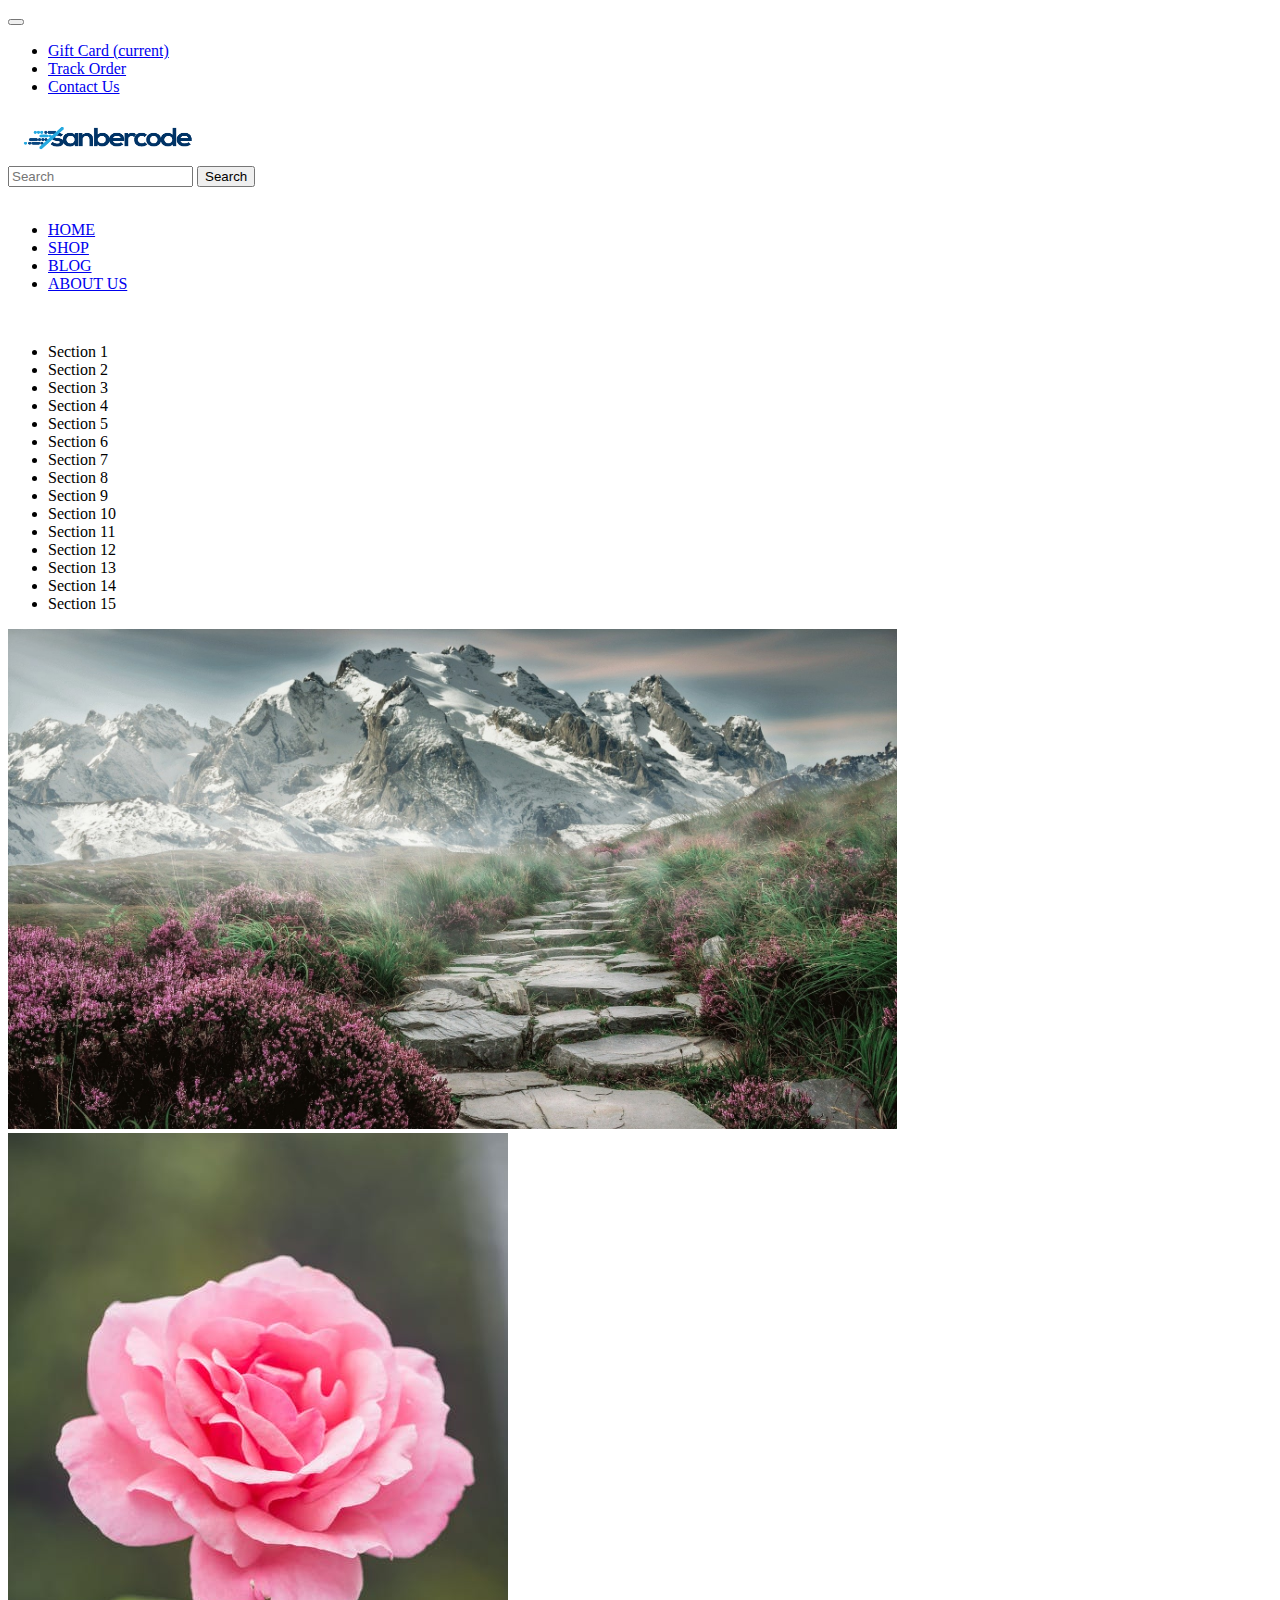
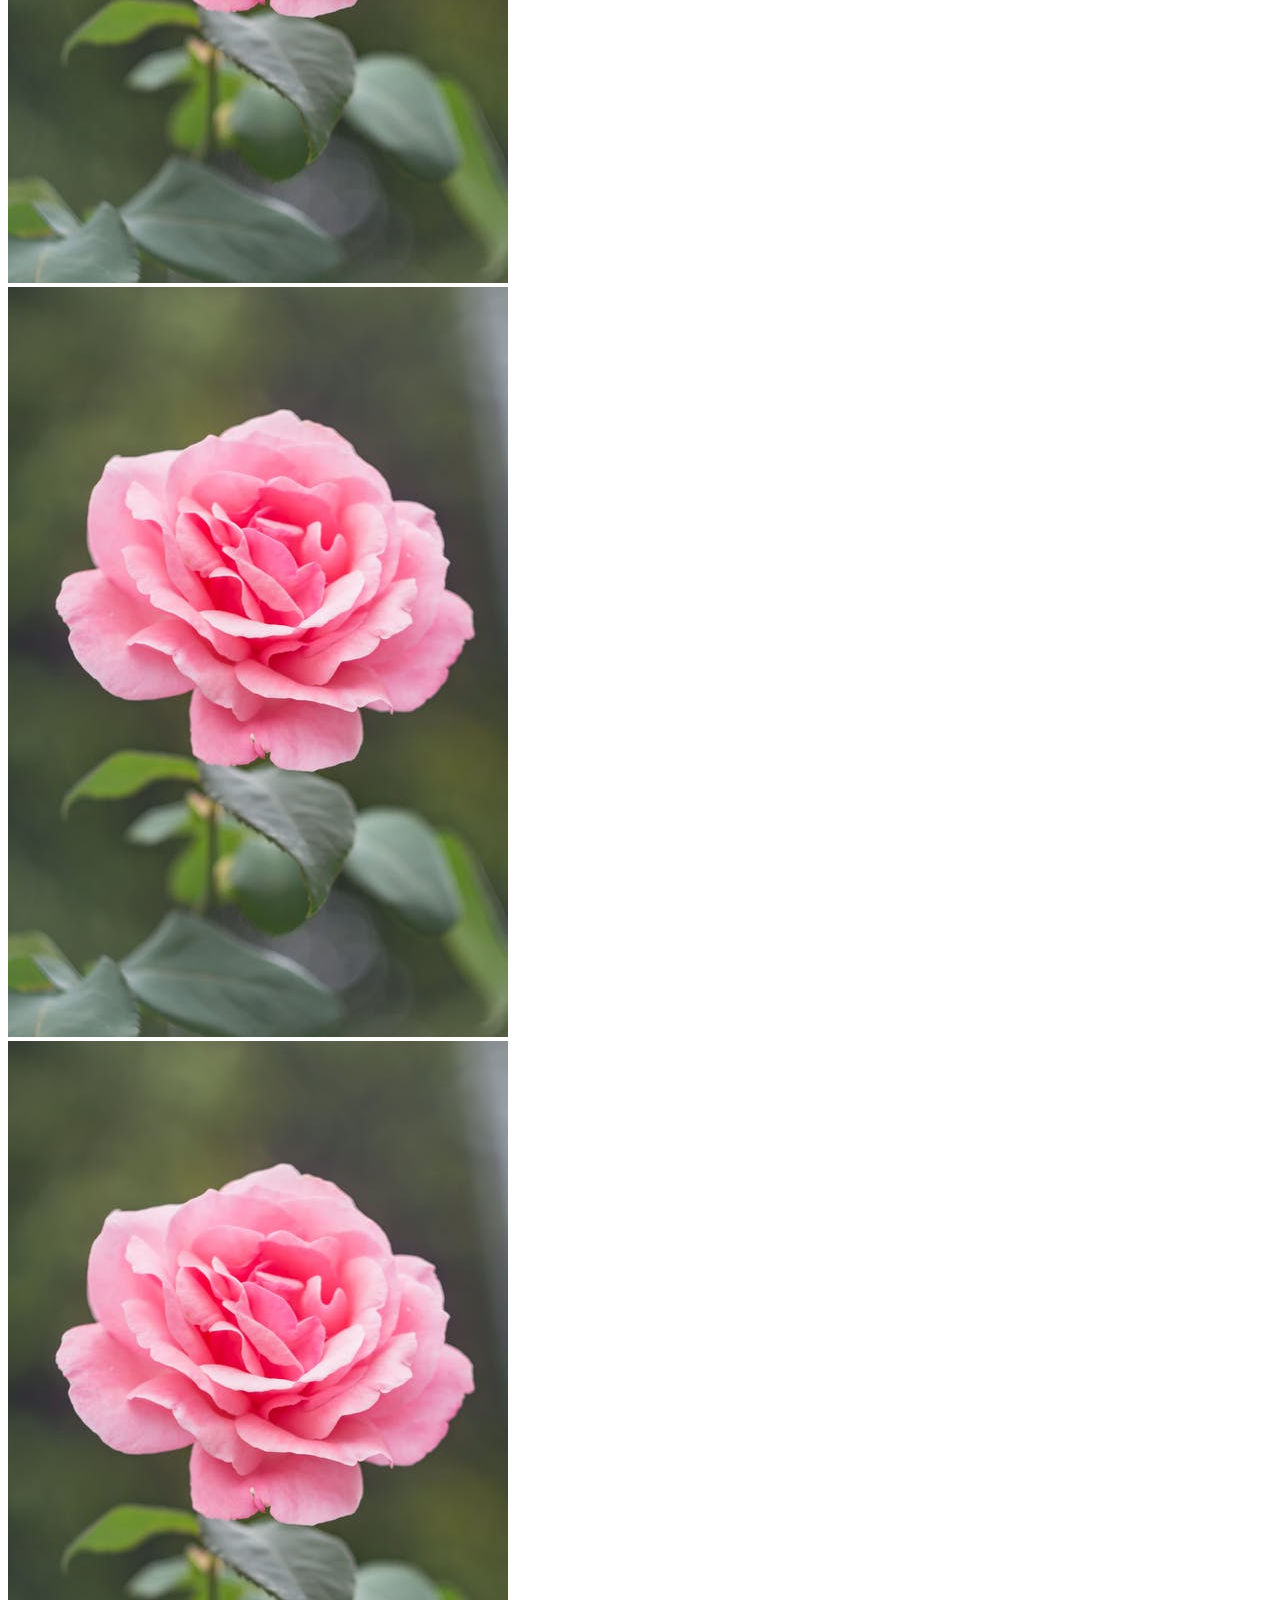
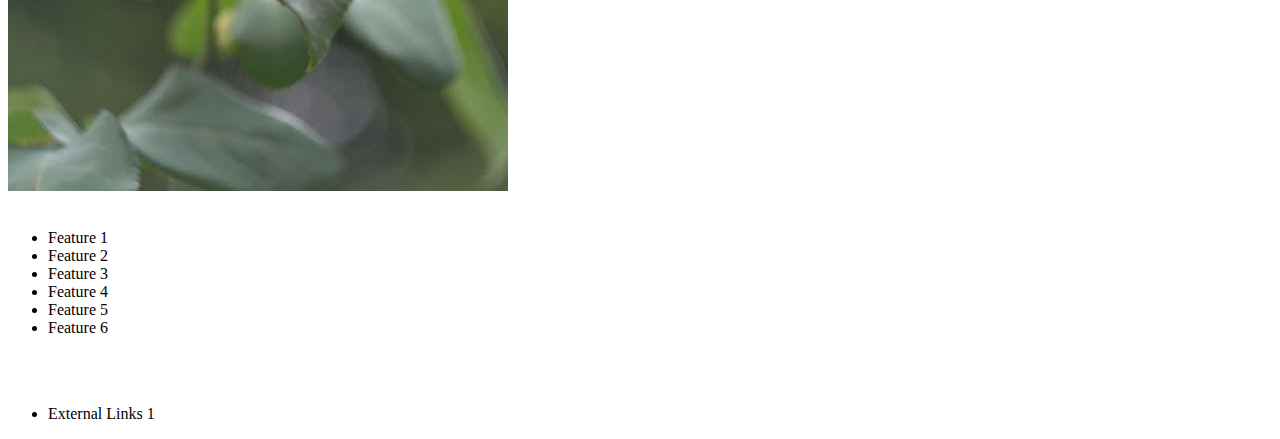
<file: Week_1/Bootstrap/index.html>
<!doctype html>
<html lang="en">
<head>
    <!-- Required meta tags -->
    <meta charset="utf-8">
    <meta name="viewport" content="width=device-width, initial-scale=1, shrink-to-fit=no">

    <!-- Bootstrap CSS -->
    <link rel="stylesheet" href="https://stackpath.bootstrapcdn.com/bootstrap/4.5.0/css/bootstrap.min.css" integrity="sha384-9aIt2nRpC12Uk9gS9baDl411NQApFmC26EwAOH8WgZl5MYYxFfc+NcPb1dKGj7Sk" crossorigin="anonymous">

    <title>Toko Online</title>
</head>
<body>
    <nav class="navbar navbar-expand-lg navbar-light bg-light">
        <button class="navbar-toggler" type="button" data-toggle="collapse" data-target="#navbarNav" aria-controls="navbarNav" aria-expanded="false" aria-label="Toggle navigation">
          <span class="navbar-toggler-icon"></span>
        </button>
        <div class="collapse navbar-collapse" id="navbarNav">
          <ul class="nav navbar-nav ml-auto">
            <li class="nav-item active">
              <a class="nav-link" href="#">Gift Card <span class="sr-only">(current)</span></a>
            </li>
            <li class="nav-item">
              <a class="nav-link" href="#">Track Order</a>
            </li>
            <li class="nav-item">
              <a class="nav-link" href="#">Contact Us</a>
            </li>
          </ul>
    </nav>
    
    <nav class="navbar navbar-expand-lg navbar-light bg-light">
        <a class="navbar-brand" href="#">
            <img src="logo.png" width="200" height="50" class="d-inline-block align-top" alt="" loading="lazy">
        </a>
        
        <div class="collapse navbar-collapse" id="navbarSupportedContent" >
            <form class="form-inline my-2 my-lg-0 ml-auto">
                    <input class="form-control mr-sm-2" type="search" placeholder="Search" aria-label="Search">
                    <button class="btn btn-outline-success my-2 my-sm-0" type="submit">Search</button>
                
            </form>
        </div>

        </div>
    </nav>

    <br>

    <nav class="navbar navbar-expand-sm bg-light justify-content-center">
        <ul class="navbar-nav">
          <li class="nav-item">
            <a class="nav-link" href="#">HOME</a>
          </li>
          <li class="nav-item">
            <a class="nav-link" href="#">SHOP</a>
          </li>
          <li class="nav-item">
            <a class="nav-link" href="#">BLOG</a>
          </li>
          <li class="nav-item">
            <a class="nav-link" href="#">ABOUT US</a>
          </li>
        </ul>
      </nav>

<br>

    <div class="row col-12">
        <div class="col-md-2 bg-light">
            <ul class="list-group">
                <li class="list-group-item">Section 1</li>
                <li class="list-group-item">Section 2</li>
                <li class="list-group-item">Section 3</li>
                <li class="list-group-item">Section 4</li>
                <li class="list-group-item">Section 5</li>
                <li class="list-group-item">Section 6</li>
                <li class="list-group-item">Section 7</li>
                <li class="list-group-item">Section 8</li>
                <li class="list-group-item">Section 9</li>
                <li class="list-group-item">Section 10</li>
                <li class="list-group-item">Section 11</li>
                <li class="list-group-item">Section 12</li>
                <li class="list-group-item">Section 13</li>
                <li class="list-group-item">Section 14</li>
                <li class="list-group-item">Section 15</li>
            </ul>
        </div>

        <div class="col-md-8">
            <div class="jumbotron col-md-12">
                <img src="nature.jpg" style="height: 500px;">
            </div>
              
            <div class="row col-12">
                <div class="card-deck">
                    <div class="card col-4">
                        <img src="flower_1.jpeg" class="card-img-top" >
                    </div>
                    <div class="card col-4">
                        <img src="flower_1.jpeg" class="card-img-top" alt="...">
                        <div class="card-body">
                        </div>
                    </div>
                    <div class="card col-4">
                        <img src="flower_1.jpeg" class="card-img-top" alt="...">
                    </div>
                </div>

                    
        </div>

        
    </div>

    <div class="col-md-2 bg-light">
        <ul class="list-group">
            <br>
            <li class="list-group-item">Feature 1</li>
            <li class="list-group-item">Feature 2</li>
            <li class="list-group-item">Feature 3</li>
            <li class="list-group-item">Feature 4</li>
            <li class="list-group-item">Feature 5</li>
            <li class="list-group-item">Feature 6</li>

        </ul>
        <br>
        <br>
            <ul class="list-group">
                <li class="list-group-item">External Links 1</li>    
            </ul>
        </div>
    </div>

    
    <div>

    </div>




    



    <!-- Optional JavaScript -->
    <!-- jQuery first, then Popper.js, then Bootstrap JS -->
    <script src="https://code.jquery.com/jquery-3.5.1.slim.min.js" integrity="sha384-DfXdz2htPH0lsSSs5nCTpuj/zy4C+OGpamoFVy38MVBnE+IbbVYUew+OrCXaRkfj" crossorigin="anonymous"></script>
    <script src="https://cdn.jsdelivr.net/npm/popper.js@1.16.0/dist/umd/popper.min.js" integrity="sha384-Q6E9RHvbIyZFJoft+2mJbHaEWldlvI9IOYy5n3zV9zzTtmI3UksdQRVvoxMfooAo" crossorigin="anonymous"></script>
    <script src="https://stackpath.bootstrapcdn.com/bootstrap/4.5.0/js/bootstrap.min.js" integrity="sha384-OgVRvuATP1z7JjHLkuOU7Xw704+h835Lr+6QL9UvYjZE3Ipu6Tp75j7Bh/kR0JKI" crossorigin="anonymous"></script>
</body>
</html>
</file>
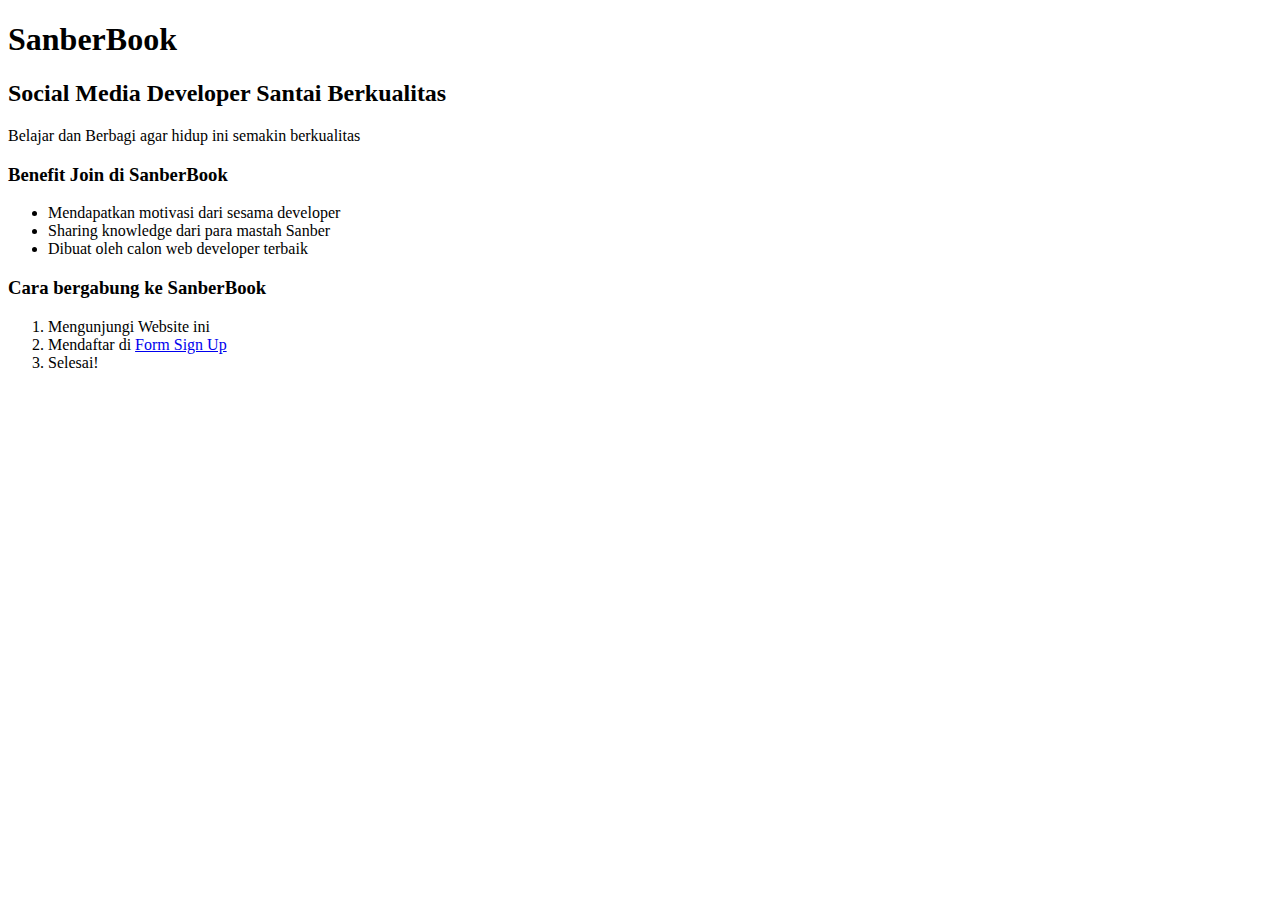
<file: Week_1/HTML/index.html>
<!DOCTYPE html>
<html lang="en">
<head>
    <meta charset="UTF-8">
    <meta name="viewport" content="width=device-width, initial-scale=1.0">
    <title>Index</title>
</head>
<body>
    <h1>
        SanberBook
    </h1>
    
    <h2>
        Social Media Developer Santai Berkualitas
    </h2>

    <p>
        Belajar dan Berbagi agar hidup ini semakin berkualitas
    </p>

    <h3>
        Benefit Join di SanberBook
    </h3>

    <ul>
        <li>
            Mendapatkan motivasi dari sesama developer
        </li>

        <li>
            Sharing knowledge dari para mastah Sanber
        </li>

        <li>
            Dibuat oleh calon web developer terbaik
        </li>
    </ul>

    <h3>
        Cara bergabung ke SanberBook
    </h3>

    <ol>
        <li>
            Mengunjungi Website ini
        </li>

        <li>
            Mendaftar di <a href="form.html">Form Sign Up</a>
        </li>

        <li>
            Selesai!
        </li>
    </ol>
</body>
</html>
</file>
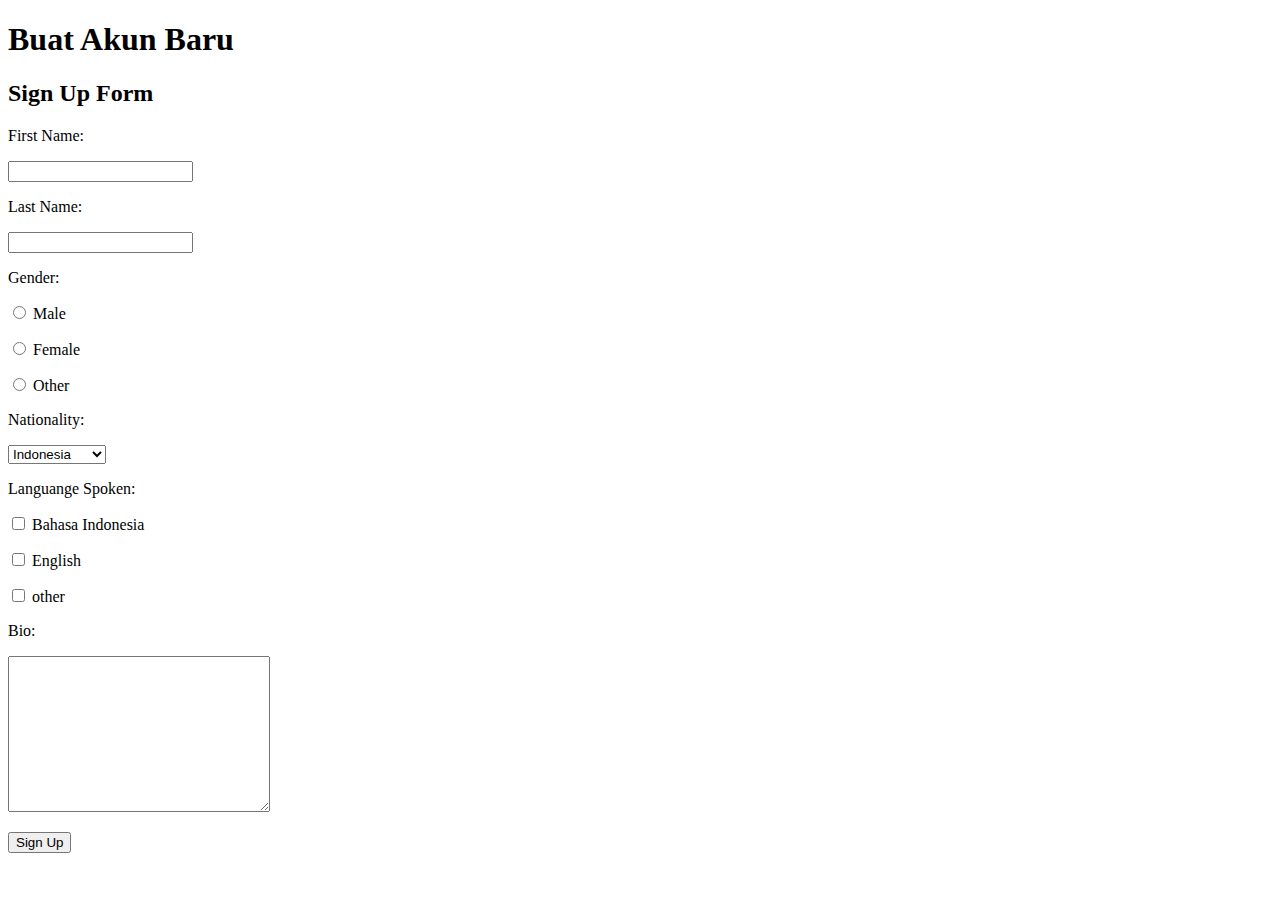
<file: Week_1/HTML/form.html>
<!DOCTYPE html>
<html lang="en">
<head>
    <meta charset="UTF-8">
    <meta name="viewport" content="width=device-width, initial-scale=1.0">
    <title>Form</title>
</head>
<body>
    <h1>
        Buat Akun Baru
    </h1>

    <h2>
        Sign Up Form
    </h2>

    <form action="welcome.html">

        <label for="first_name">
            First Name:
        </label>

        <p>
            <input type="text" name="first_name">
        </p>

        <label for="last_name">
            Last Name:
        </label>

        <p>
            <input type="text" name="last_name" >
        </p>

        <label for="gender">
            Gender:
        </label>

        <p>
            <input type="radio" name="gender" value="Male"> Male
        </p>

        <p>
            <input type="radio" name="gender" value="Female"> Female
        </p>

        <p>
            <input type="radio" name="gender" value="Other"> Other
        </p>

        <label for >
            Nationality:
        </label>

        <p>
            <select name="nationality">

                <option value="Indonesian">
                    Indonesia
                </option>

                <option value="Singaporenan">
                    Singaporean
                </option>
                
                <option value="Malaysian">
                    Malaysian
                </option>

                <option value="Australian">
                    Australian
                </option>

            </select>
        </p>
        
        <label for="Nationality">
            Languange Spoken:
        </label>
    
        <p>
            <input type="checkbox" name="nationality_indo" value="Bahasa Indonesia"> Bahasa Indonesia
        </p>

        <p>
            <input type="checkbox" name="nationality_english" value="English"> English
        </p>

        <p>
            <input type="checkbox" name="nationality_other" value="Other"> other
        </p>

        <label for="bio">
            Bio:
        </label>
    
        <p>
            <textarea name="bio" cols="30" rows="10">

            </textarea>
        </p>

        <button type="submit">Sign Up</button>
    </form>
    


</body>
</html>
</file>
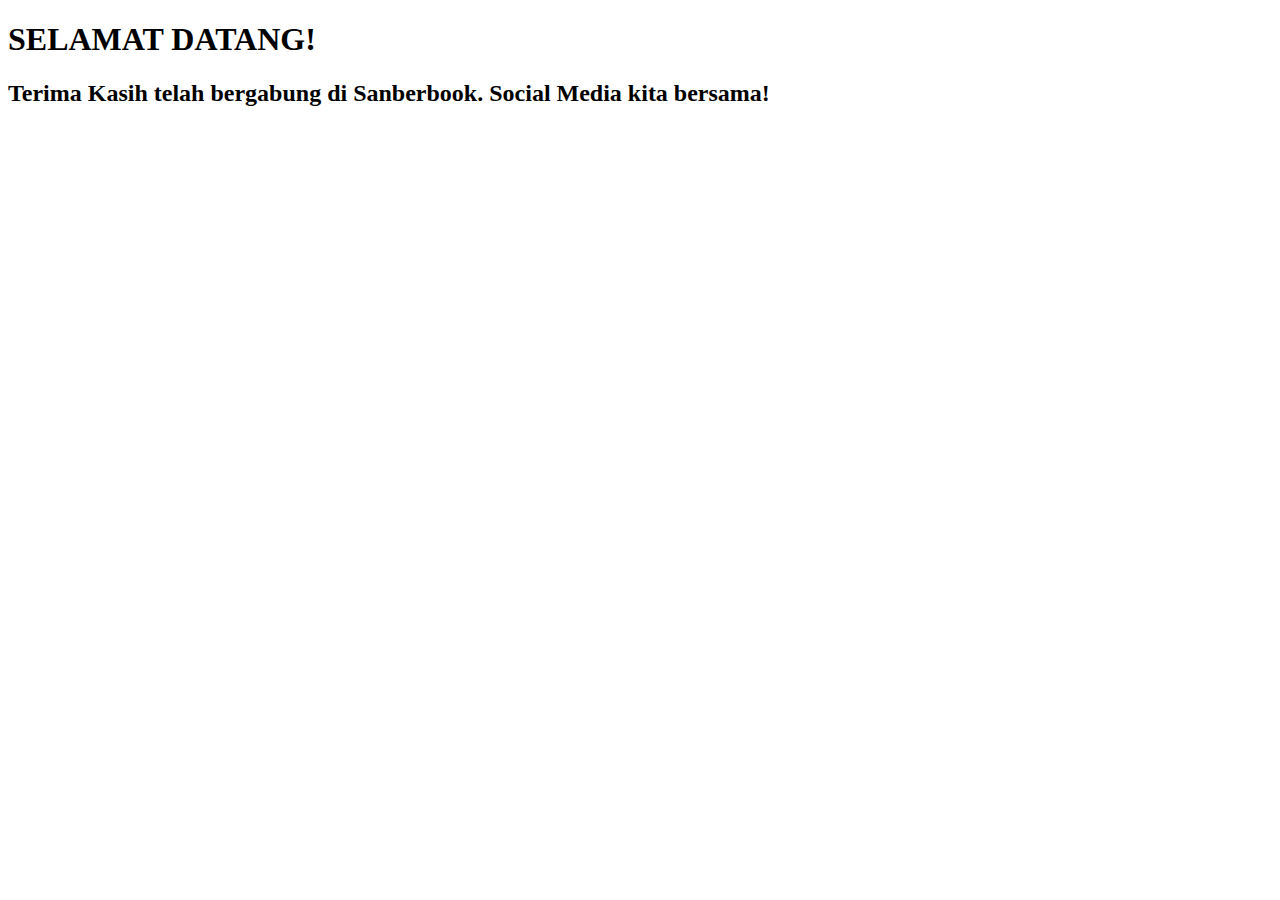
<file: Week_1/HTML/welcome.html>
<!DOCTYPE html>
<html lang="en">
<head>
    <meta charset="UTF-8">
    <meta name="viewport" content="width=device-width, initial-scale=1.0">
    <title>Welcome</title>
</head>
<body>
    <h1>
        SELAMAT DATANG!
    </h1>

    <h2>
        Terima Kasih telah bergabung di Sanberbook. Social Media kita bersama!
    </h2>
</body>
</html>
</file>
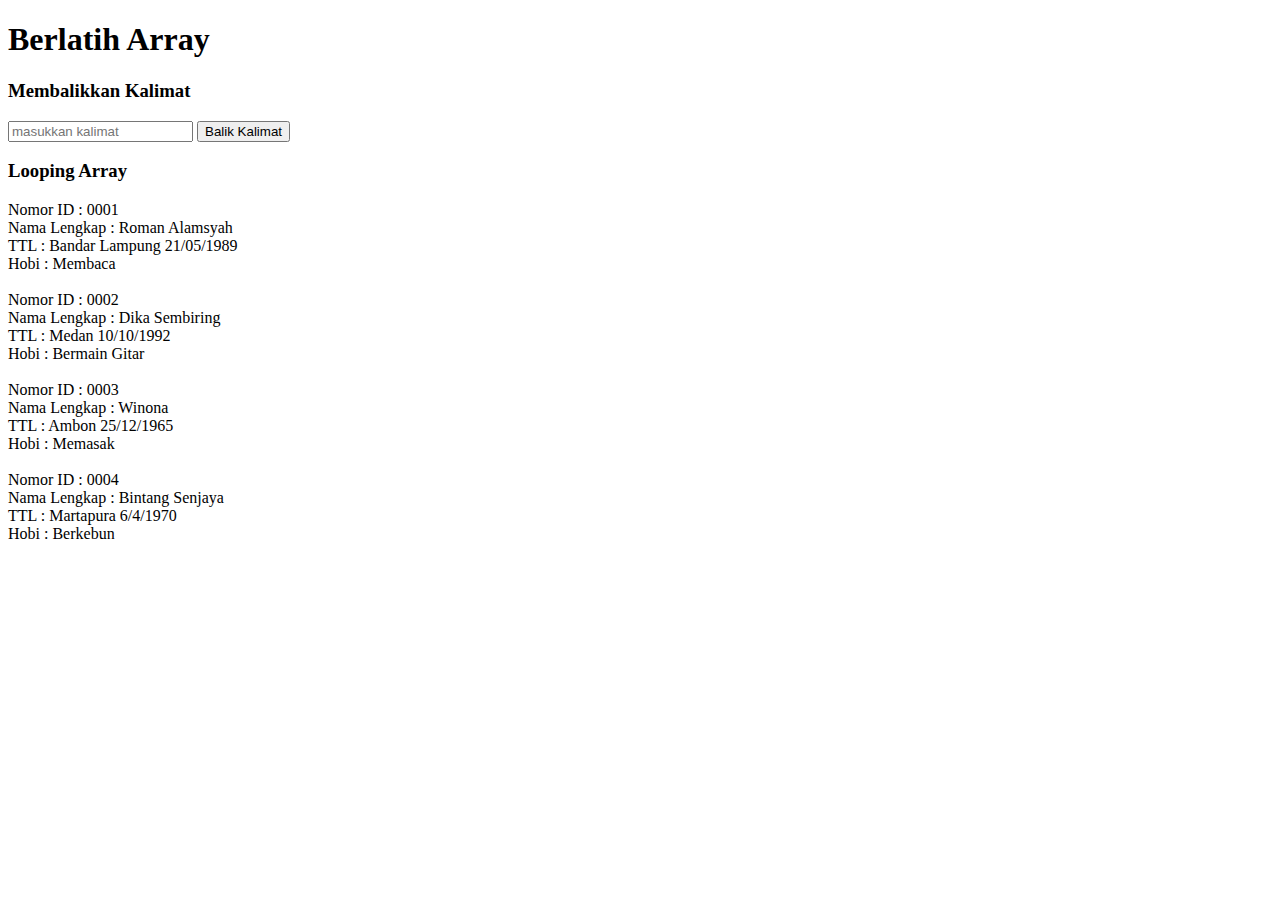
<file: Week_1/Javascript/array.html>
<!DOCTYPE html>
<html lang="en">
<head>
    <meta charset="UTF-8">
    <meta name="viewport" content="width=device-width, initial-scale=1.0">
    <meta http-equiv="X-UA-Compatible" content="ie=edge">
    <title>Array</title>
</head>
<body>

    <h1>Berlatih Array</h1>

    <h3>Membalikkan Kalimat</h3>
    <form action="#" id="balikString">
        <input type="text" id="word" placeholder="masukkan kalimat">
        <input type="submit" value="Balik Kalimat">
    </form>
    <div id="jawaban1" style="margin-top: 10px"></div>
    
    <h3>Looping Array</h3>
    <div id="jawaban2"></div>


    <script>
        /* 
            SOAL NO. 1 Balik Kalimat 
            Tipe data String dapat dilihat sebagai tipe data array. Kita dapat mengakses karakter-karakter pada sebuah string seperti mengakses elemen pada array.
            Buatlah sebuah fungsi dengan nama balikString(). Fungsi ini akan menerima argumen sebuah string dan mengembalikan kebalikannya.
            
            Catatan: TIDAK Boleh menggunakan reverse, wajib dengan looping!

            Contoh: 
            balikString("abduh coding") 
            akan memberikan output: "gnidoc hudba"

            Hint: Gunakan properti length dari string untuk mencari tahu panjang string
        */
        // Code Kamu di sini
 
        var i;

        var backString  =   "";

        function balikString(kalimat)
        {

            for(i = kalimat.length - 1; i >= 0 ; i--)
            {
                backString      +=  kalimat[i];
            }    

            return backString;
        }

        // Driver Code, jangan diganggu!
        var formBalikString = document.getElementById("balikString")
        formBalikString.addEventListener("submit", function(e) {
            e.preventDefault()
            var word = document.getElementById("word").value
            var reverseWord = balikString(word)

            document.getElementById("jawaban1").innerHTML = reverseWord
        })

        
        
        /* 
            SOAL NO. 2 LOOPING PADA ARRAY
            Buatlah sebuah fungsi dengan nama dataHandling() dengan sebuah parameter untuk menerima argumen. Argumen yang akan diterima adalah sebuah array yang berisi beberapa array sejumlah n. Contoh input dapat dilihat dibawah:

            var input = [
                ["0001", "Roman Alamsyah", "Bandar Lampung", "21/05/1989", "Membaca"],
                ["0002", "Dika Sembiring", "Medan", "10/10/1992", "Bermain Gitar"],
                ["0003", "Winona", "Ambon", "25/12/1965", "Memasak"],
                ["0004", "Bintang Senjaya", "Martapura", "6/4/1970", "Berkebun"]
            ]

            Tugas kamu adalah mengimplementasikan fungsi dataHandling agar dapat menampilkan data-data pada dari argumen seperti di bawah ini:

            Nomor ID:  0001
            Nama Lengkap:  Roman Alamsyah
            TTL:  Bandar Lampung 21/05/1989
            Hobi:  Membaca

            Nomor ID:  0002
            Nama Lengkap:  Dika Sembiring
            TTL:  Medan 10/10/1992
            Hobi:  Bermain Gitar

            Nomor ID:  0003
            Nama Lengkap:  Winona
            TTL:  Ambon 25/12/1965
            Hobi:  Memasak

            Nomor ID:  0004
            Nama Lengkap:  Bintang Senjaya
            TTL:  Martapura 6/4/1970
            Hobi:  Berkebun

        */

        var input = [
                ["0001", "Roman Alamsyah", "Bandar Lampung", "21/05/1989", "Membaca"],
                ["0002", "Dika Sembiring", "Medan", "10/10/1992", "Bermain Gitar"],
                ["0003", "Winona", "Ambon", "25/12/1965", "Memasak"],
                ["0004", "Bintang Senjaya", "Martapura", "6/4/1970", "Berkebun"]
            ]
        
        // Code kamu di sini, lakukan looping terhadap input di atas

        var simpanNama      =   "";
        var simpanAsal      =   "";
        var simpanNomor     =   "";
        var simpanNama      =   "";
        var simpanAsal      =   "";
        var simpanTTL       =   "";
        var simpanHobi      =   "";  
        
        var simpanData      =   "";
        var total_data;
        var nama

        function dataHandling(inputArray)
        {
            total_data      =   inputArray.length;
            
            for(i = 0; i < total_data ; i++)
            {
                simpanNomor     =      inputArray[i][0];
                simpanNama      =      inputArray[i][1];    
                simpanAsal      =      inputArray[i][2];    
                simpanTTL       =      inputArray[i][3];
                simpanHobi      =      inputArray[i][4];

                simpanData      +=      "Nomor ID       :   "   +   simpanNomor +
                                        "<br>Nama Lengkap   :   "   +   simpanNama  +
                                        "<br>TTL            :   "   +   simpanAsal  +   " "     +   simpanTTL   +
                                        "<br>Hobi           :   "   +   simpanHobi  +   "<br><br>";
            }

            return simpanData
        }
        var jawaban2        =   dataHandling(input);

        document.getElementById("jawaban2").innerHTML = jawaban2  

    </script>
    
</body>
</html>
</file>
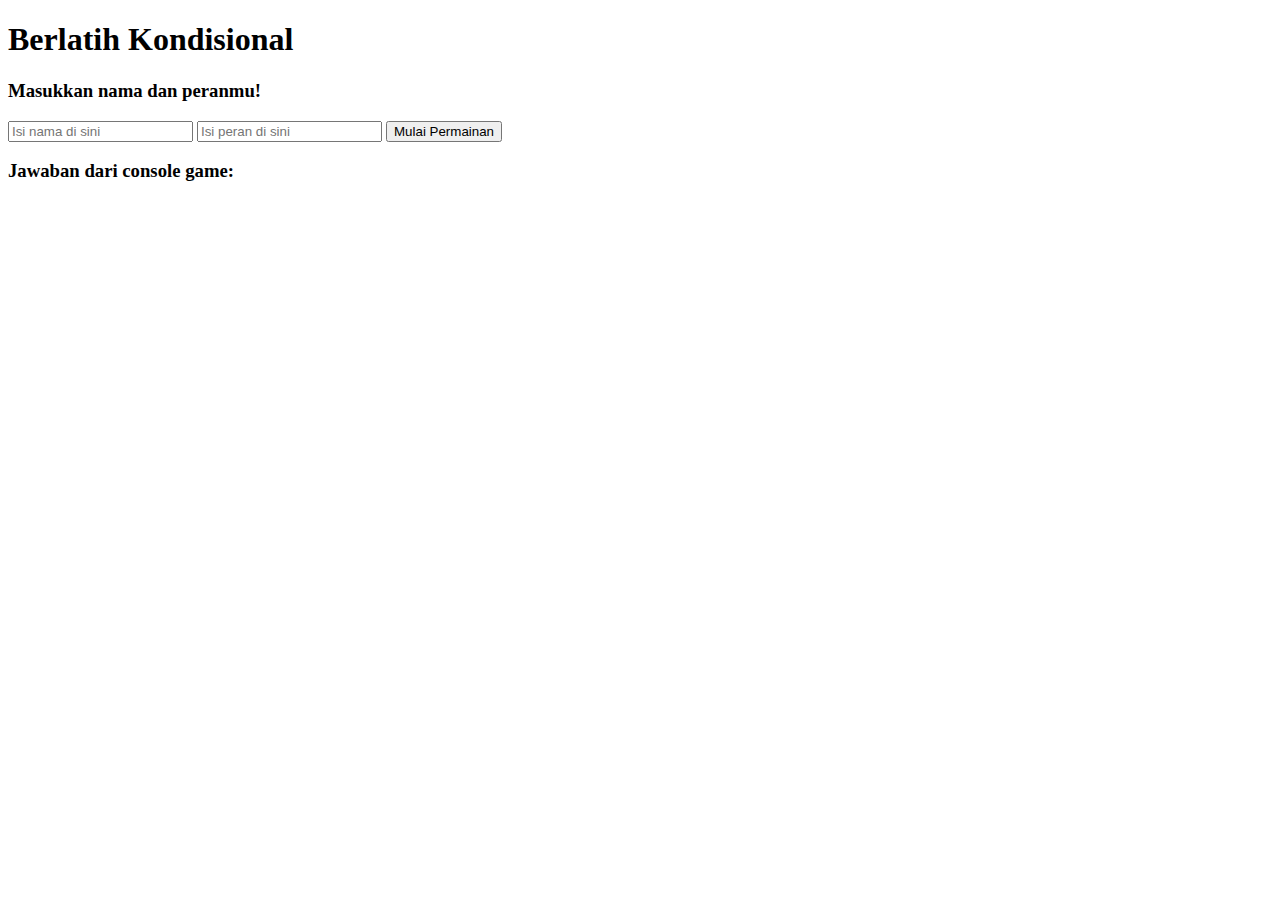
<file: Week_1/Javascript/conditional.html>
<!DOCTYPE html>
<html lang="en">
<head>
    <meta charset="UTF-8">
    <meta name="viewport" content="width=device-width, initial-scale=1.0">
    <meta http-equiv="X-UA-Compatible" content="ie=edge">
    <title>Conditional HTML</title>
</head>
<body>
    <h1>Berlatih Kondisional</h1>
    
    <h3>Masukkan nama dan peranmu!</h3>
    <form action="#" id="formConditional">
        <input type="text" id="name" placeholder="Isi nama di sini">
        <input type="text" id="role" placeholder="Isi peran di sini">
        <input type="submit" value="Mulai Permainan">
    </form>

    <h3>Jawaban dari console game: </h3>
    <div id="jawaban">

    </div>
</body>

<script>

    var form = document.getElementById("formConditional")
    var jawaban = document.getElementById("jawaban")

    form.addEventListener("submit", function(e) {
        e.preventDefault()

        /* 
            ATURAN PERMAINAN 
            // Output untuk Input nama = '' dan peran = ''
            // => "Nama harus diisi!"
    
            //Output untuk Input nama = 'Mikael' dan peran = ''
            // => "Halo Mikael, Pilih peranmu untuk memulai game!"
    
            //Output untuk Input nama = 'Nina' dan peran 'Penyihir'
            // => "Selamat datang di Dunia Werewolf, Nina"
            // => "Halo Penyihir Nina, kamu dapat melihat siapa yang menjadi Werewolf!"
    
            //Output untuk Input nama = 'Danu' dan peran 'Werewolf'
            // => "Selamat datang di Dunia Werewolf, Danu"
            // "Halo Werewolf Danu, kamu dapat memilih siapa untuk dimakan malam ini!"
    
            //Output untuk Input nama = 'Zero' dan peran 'Rakjel'
            // => "Selamat datang di Dunia Werewolf, Zero"
            // => "Halo Rakjel Zero, Kamu menjadi rakyat jelata "
    
            PETUNJUK MENGERJAKAN
            1. Buat Kondisional agar output dari konsol sesuai yang diharapkan
            2. masukkan lah jawaban dari kondisi yang diberikan oleh User ke dalam variabel jawabanKonsol
        */

        // Tuliskan Code kamu di sini
        var name = document.getElementById("name").value
        var role = document.getElementById("role").value       
        var outputResult;
        // buatlah kondisional berdasarkan dua variabel di atas yaitu name dan role, ketentuannya dapat dibaca di atas

        if ((name == "" )&& (role == ""))
        {
            outputResult            =   "Nama harus diisi!";
        }
        
        else

        if((name == "Mikael") && (role == ""))
        {
            outputResult            =   "Halo " + name + ", Pilih peranmu untuk memulai game!"
        }

        else

        if((name == "Nina") && (role == "Penyihir"))
        {
            outputResult            =   "Selamat datang di Dunia Werewolf, " + name +
                                        "<br>Halo " + role + " " + name + ", kamu dapat melihat siapa yang menjadi Werewolf!";
        }

        else

        if((name == "Danu") && (role == "Werewolf"))
        {
            outputResult            =   "Selamat datang di Dunia Werewolf, " + name +
                                        "<br>Halo " + role + " " + name + ", kamu dapat memilih siapa untuk dimakan malam ini!";
        }

        else

        if((name == "Zero") && (role == "Rakjel"))
        {
            outputResult            =   "Selamat datang di Dunia Werewolf, " + name +
                                        "<br>Halo " + role + " " + name + ", Kamu menjadi rakyat jelata";
        }

        else
        {
            outputResult            =   "Tidak ada nama ataupun role yang terdaftar" +
                                        "<br>Silahkan masukkan nama maupun role yang sesuai";
        }

        var jawabanKonsol           =   outputResult;
        // Code Sampai sini

        jawaban.innerHTML = jawabanKonsol
    })
        

</script>
</html>
</file>
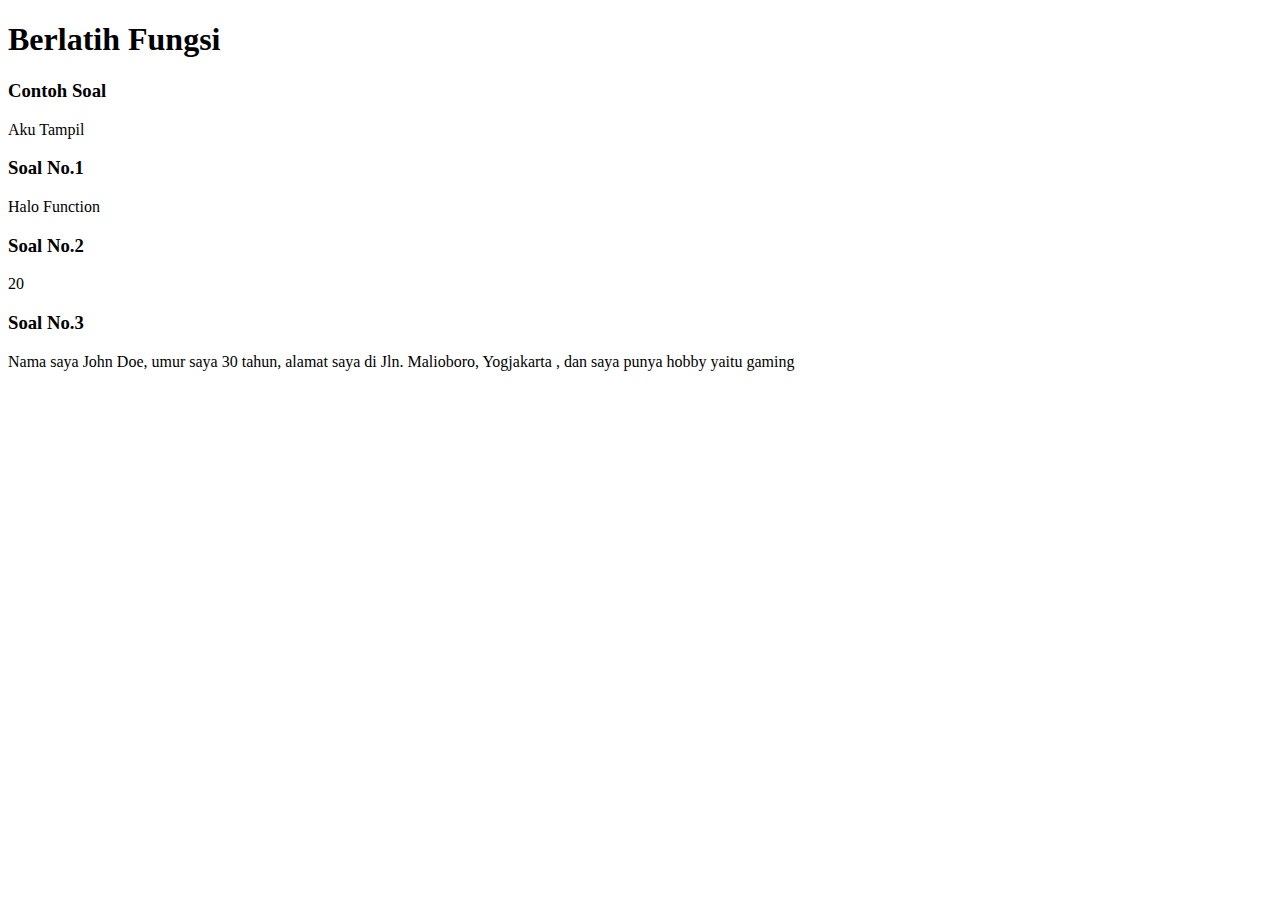
<file: Week_1/Javascript/function.html>
<!DOCTYPE html>
<html lang="en">
<head>
    <meta charset="UTF-8">
    <meta name="viewport" content="width=device-width, initial-scale=1.0">
    <meta http-equiv="X-UA-Compatible" content="ie=edge">
    <title>Function</title>
</head>
<body>
    <h1>Berlatih Fungsi</h1>

    <h3>Contoh Soal</h3>
    <div id="contohJawaban">

    </div>

    <h3>Soal No.1</h3>
    <div id="jawaban1">

    </div>

    <h3>Soal No.2</h3>
    <div id="jawaban2">

    </div>

    <h3>Soal No.3</h3>
    <div id="jawaban3">

    </div>

    <script>

        // CONTOH
        // Kamu diminta untuk membuat fungsi bernama tampilkan() untuk menampilkan "Aku Tampil" pada halaman html. 

        // Jawaban CONTOH
        function tampilkan() {
            document.getElementById("contohJawaban").innerHTML = "Aku Tampil"
        }

        //Jalankan function 
        tampilkan()

        // Soal No. 1 Fungsi Teriak
        /* 
            Buatlah sebuah fungsi bernama teriak(), yang mengembalikan nilai berupa "Halo Function!", yang kemudian akan ditampilkan di halaman html.
            Tampilkan dengan cara document.getElementById("jawaban1").innerHTML seperti di CONTOH.
        */

        
        function teriak() {
            // Tulis Code mulai di sini

            document.getElementById("jawaban1").innerHTML       =   "Halo Function";

            // Tampilkan dengan cara document.getElementById("jawaban1").innerHTML seperti di CONTOH.
        }
        
        // Jalankan function teriak
        teriak()

        // Soal No. 2 Fungsi Kalikan
        /* 
            Buatlah sebuah fungsi bernama kalikan(), yang mengembalikan nilai berupa hasil kali dari dua parameter yang dikirim.
            CONTOH OUTPUT: 
            kalikan(5, 4) akan memberikan output 20
            Tampilkan jawaban dengan cara document.getElementById("jawaban2").innerHTML seperti di CONTOH
        */

        
        function kalikan(num1, num2) {
            // Code kamu mulai dari sini

            var total = num1 * num2;
            document.getElementById("jawaban2").innerHTML           =   total;

            // Tampilkan jawaban dengan cara document.getElementById("jawaban2").innerHTML seperti di CONTOH
        }
        


        // Jalankan function kalikan
        kalikan(5, 4)

        // Soal No. 3 Fungsi buatKalimat
        /* 
            Buatlah sebuah fungsi bernama buatKalimat(), yang akan memproses seluruh parameter yang diinput menjadi satu kalimat berikut: "Nama saya [Name], umur saya [Age] tahun, alamat saya di [Address], dan saya punya hobby yaitu [hobby]!"

            CONTOH: 
            var name = "Agus";
            var age = 30;
            var address = "Jln. Malioboro, Yogjakarta";
            var hobby = "gaming";

            var kalimatBaru = buatKalimat(name,age,address,hobby);
            Akan menampilkan : 
            "Nama saya Agus, umur saya 30 tahun, alamat saya di Jln. Malioboro, Yogjakarta, dan saya punya hobby yaitu gaming!"
            Tampilkan dengan cara document.getElementById("jawaban3").innerHTML seperti di CONTOH
        */
    
        function buatKalimat(nama, umur, alamat, hobi) {
            // Code kamu mulai dari sini

            var nameInside          =   nama;
            var ageInside           =   umur;
            var addressInside       =   alamat;
            var hobbyInside         =   hobi;

            var kalimat             =   "Nama saya " + nameInside + ", umur saya " + ageInside +
                                        " tahun, alamat saya di " + addressInside + " , dan saya punya hobby" +
                                        " yaitu " + hobbyInside;

            document.getElementById("jawaban3").innerHTML               =   kalimat;
            
            // Tampilkan dengan cara document.getElementById("jawaban3").innerHTML seperti di CONTOH.
        }


        // Jalankan function buatKalimat
        var name = "John Doe";
        var age = 30;
        var address = "Jln. Malioboro, Yogjakarta";
        var hobby = "gaming";
        buatKalimat(name, age, address, hobby);
    </script>
</body>


</html>
</file>
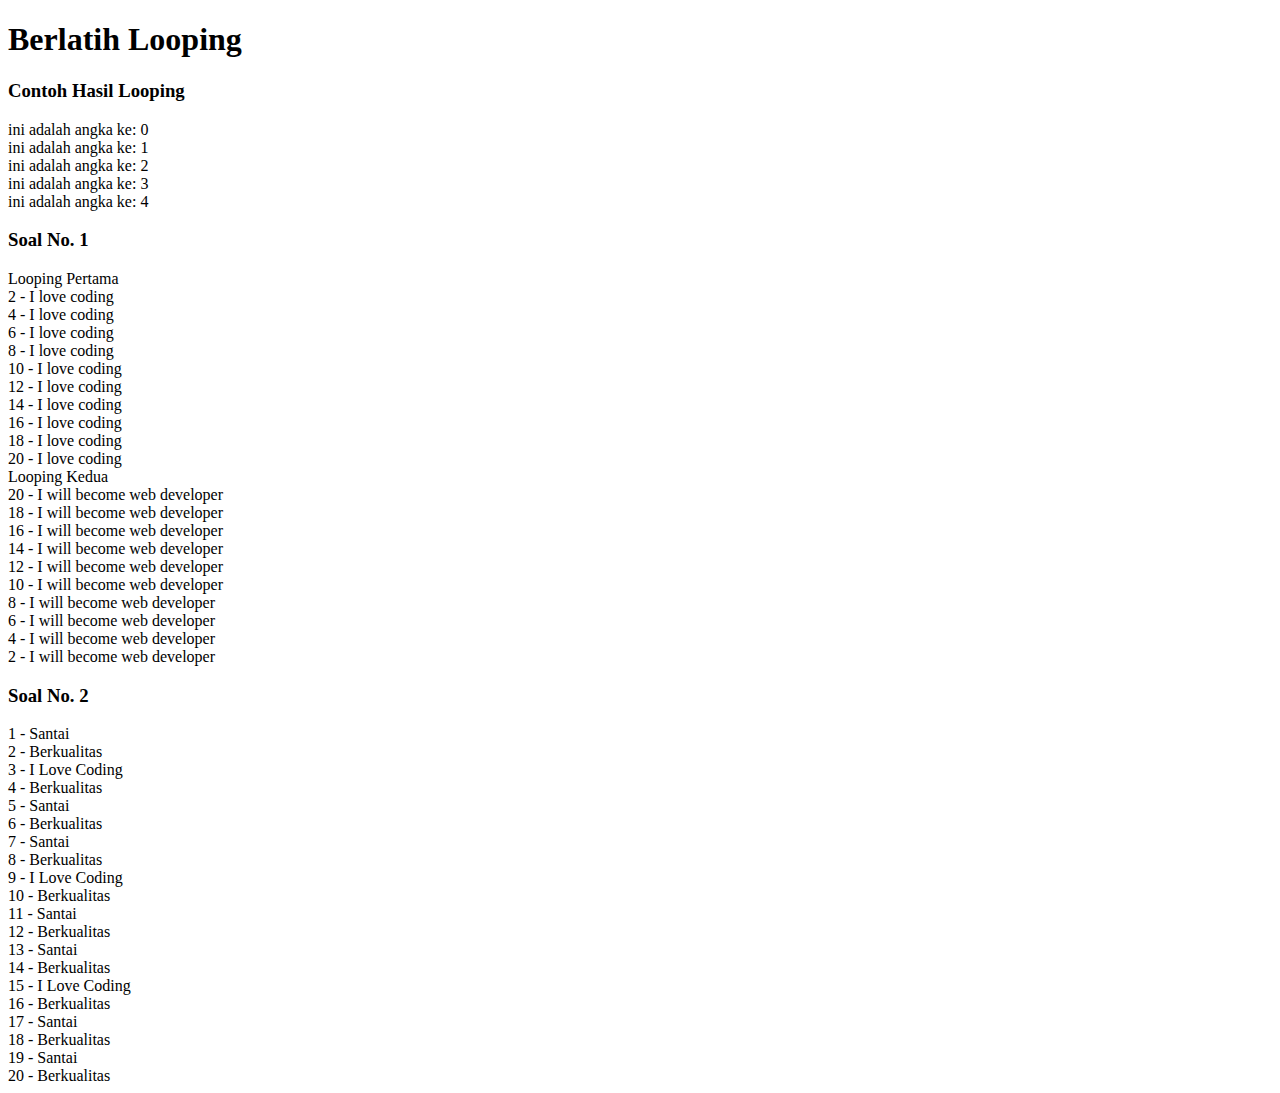
<file: Week_1/Javascript/Looping.html>
<!DOCTYPE html>
<html lang="en">
<head>
    <meta charset="UTF-8">
    <meta name="viewport" content="width=device-width, initial-scale=1.0">
    <meta http-equiv="X-UA-Compatible" content="ie=edge">
    <title>Looping</title>

</head>
<body>
    <h1>Berlatih Looping</h1>
    <h3>Contoh Hasil Looping</h3>
    <div id="example">

    </div>
    <h3>Soal No. 1</h3>
    <div id="jawaban1">

    </div>
    <h3>Soal No. 2</h3>
    <div id="jawaban2"></div>


    <script>
        // Contoh untuk melakukan looping dengan for
        var jawabanContoh = ""
        for (var i = 0; i < 5; i++) {
            jawabanContoh += "ini adalah angka ke: " + [i] + "<br>"
            
        }
        
        // Driver Code
        document.getElementById("example").innerHTML = jawabanContoh
    
    
        // Soal No. 1 Looping menggunakan While
        /* 
            Pada tugas ini kamu diminta untuk melakukan looping dalam JavaScript dengan menggunakan syntax while. Untuk membuat tantangan ini lebih menarik, kamu juga diminta untuk membuat suatu looping yang menghitung maju dan menghitung mundur. Jangan lupa tampilkan di console juga judul 'LOOPING PERTAMA' dan 'LOOPING KEDUA'." 
    
            OUTPUT :
    
            LOOPING PERTAMA
            2 - I love coding
            4 - I love coding
            6 - I love coding
            8 - I love coding
            10 - I love coding
            12 - I love coding
            14 - I love coding
            16 - I love coding
            18 - I love coding
            20 - I love coding
            LOOPING KEDUA
            20 - I will become web developer
            18 - I will become web developer                                                                              
            16 - I will become web developer
            14 - I will become web developer
            12 - I will become web developer
            10 - I will become web developer
            8 - I will become web developer
            6 - I will become web developer
            4 - I will become web developer
            2 - I will become web developer
        */
        var jawaban1 = ""
        // Code kamu di sini, lakukan looping dengan while
    
        var i = 0;
        var kalimat1    =   " - I love coding<br>"
        var kalimat2    =   " - I will become web developer <br>"
        
        jawaban1        =   "Looping Pertama <br>"
        while(i < 20)
        {
            i           =       i + 2;
            jawaban1    +=      i + kalimat1;
            
        }

        jawaban1        +=   "Looping Kedua <br>"
        while(i > 0)
        {
            jawaban1    +=      i + kalimat2;
            i           =       i - 2;          
        }
        
        // Driver Code, Jangan diganggu !
        document.getElementById("jawaban1").innerHTML = jawaban1
    
        // Soal No. 2
        /* 
            Pada tugas ini kamu diminta untuk melakukan looping dalam JavaScript dengan menggunakan syntax for. Untuk membuat tantangan ini lebih menarik, kamu juga diminta untuk memenuhi syarat tertentu yaitu: 
    
            SYARAT: 
            A. Jika angka ganjil maka tampilkan Santai
            B. Jika angka genap maka tampilkan Berkualitas
            C. Jika angka yang sedang ditampilkan adalah kelipatan 3 DAN angka ganjil maka tampilkan I Love Coding. 
    
            OUTPUT 
            1 - Santai
            2 - Berkualitas
            3 - I Love Coding 
            4 - Berkualitas
            5 - Santai
            6 - Berkualitas
            7 - Santai
            8 - Berkualitas
            9 - I Love Coding
            10 - Berkualitas
            11 - Santai
            12 - Berkualitas
            13 - Santai
            14 - Berkualitas
            15 - I Love Coding
            16 - Berkualitas
            17 - Santai
            18 - Berkualitas
            19 - Santai
            20 - Berkualitas
        */      
    
        var jawaban2 = ""
        // Code kamu di sini, lakukan looping dengan syntax for
        
        var i;

        for (i = 1; i <= 20 ; i++)
        {
            if(i % 2 == 1)
            {
                if(i % 3 == 0)
                {
                    jawaban2        +=   i + " - I Love Coding <br>"
                }
                else
                {
                    jawaban2        +=   i + " - Santai <br>";
                }
                
            }

            else

            if(i % 2 == 0)
            {
                jawaban2        +=   i + " - Berkualitas <br>"
            }
             
        }
        document.getElementById("jawaban2").innerHTML = jawaban2
    
    </script>
</body>

</html>
</file>
